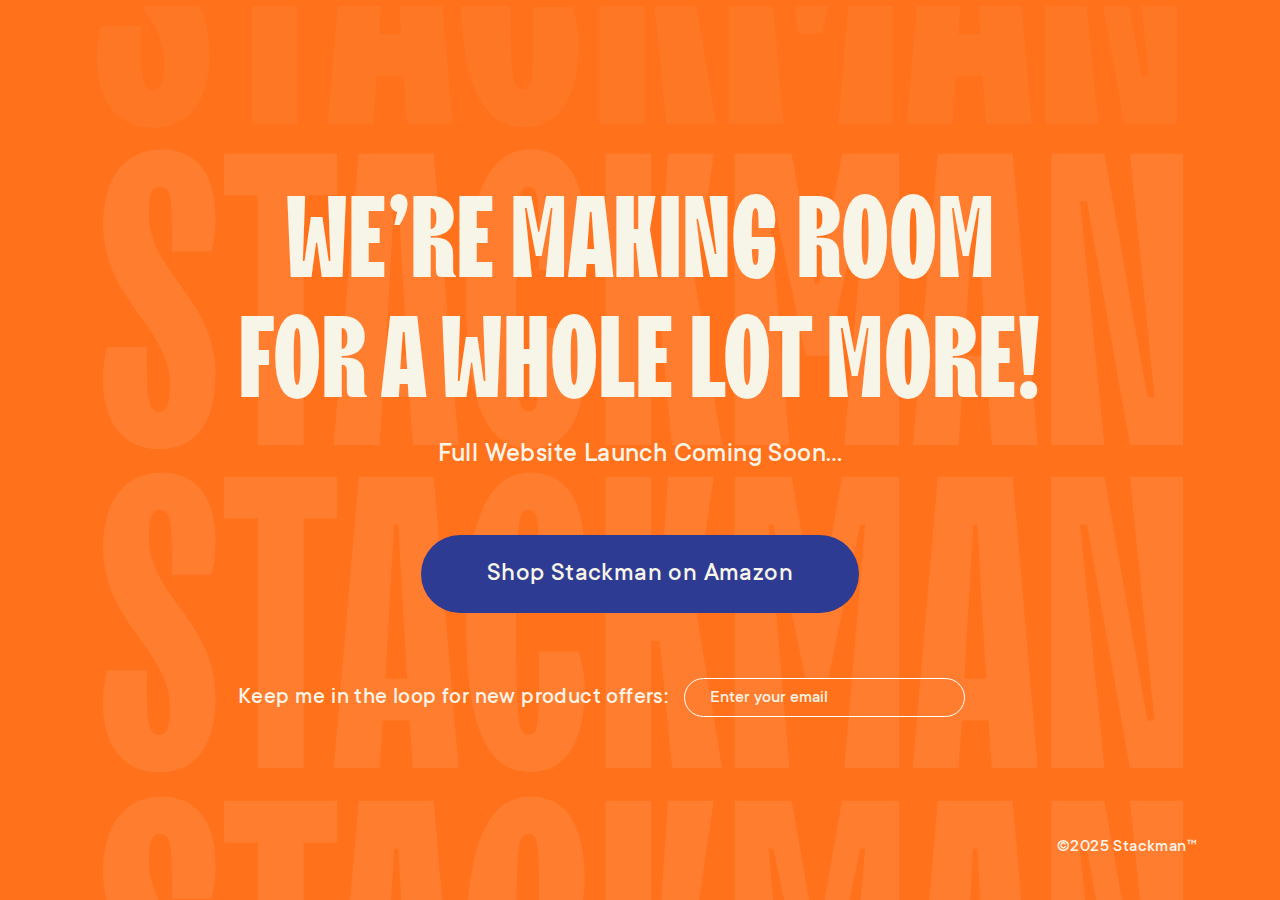
<file: index.html>
<!DOCTYPE html>
<html lang="en">

<head>
    <meta charset="UTF-8">
    <meta name="viewport" content="width=device-width, initial-scale=1.0">
    <link rel="stylesheet" href="./Assets/CSS/style.css">
    <title>Coming Soon - Stackman</title>
</head>

<body>
    <section class="stackman-section">
        <div class="MainContainer">
            <div class="MainDiv">
                <h1>We’re making<br class="break"> room <br>for a <br class="break"> whole lot more!</h1>
                <h4>
                Full Website Launch Coming Soon…
             </h4>
                <div style="text-align:center;">
                    <a href="https://www.amazon.com/stores/page/D402DBB2-6D14-44AD-9575-75A0CC290C40?ingress=6&visitId=6cf4bf6a-2f6d-49f9-a7e8-7f9e1c6e2d57" class="AmazoneButton  ">Shop Stackman on Amazon</a></div>
                <div class="formSection">
                    <div class="paraDescrpitoin">
                        <h6>
                        Keep me in the loop for new product offers:
                    </h6>
                    </div>
                    <div class="inputFiled">
                        <input type="email" class="email-input" placeholder="Enter your email">
                    </div>
                </div>
            </div>
        </div>
        <div class="CopyRight
        ">
            <h6>©2025 Stackman™</h6>
        </div>
    </section>

</body>

</html>
</file>
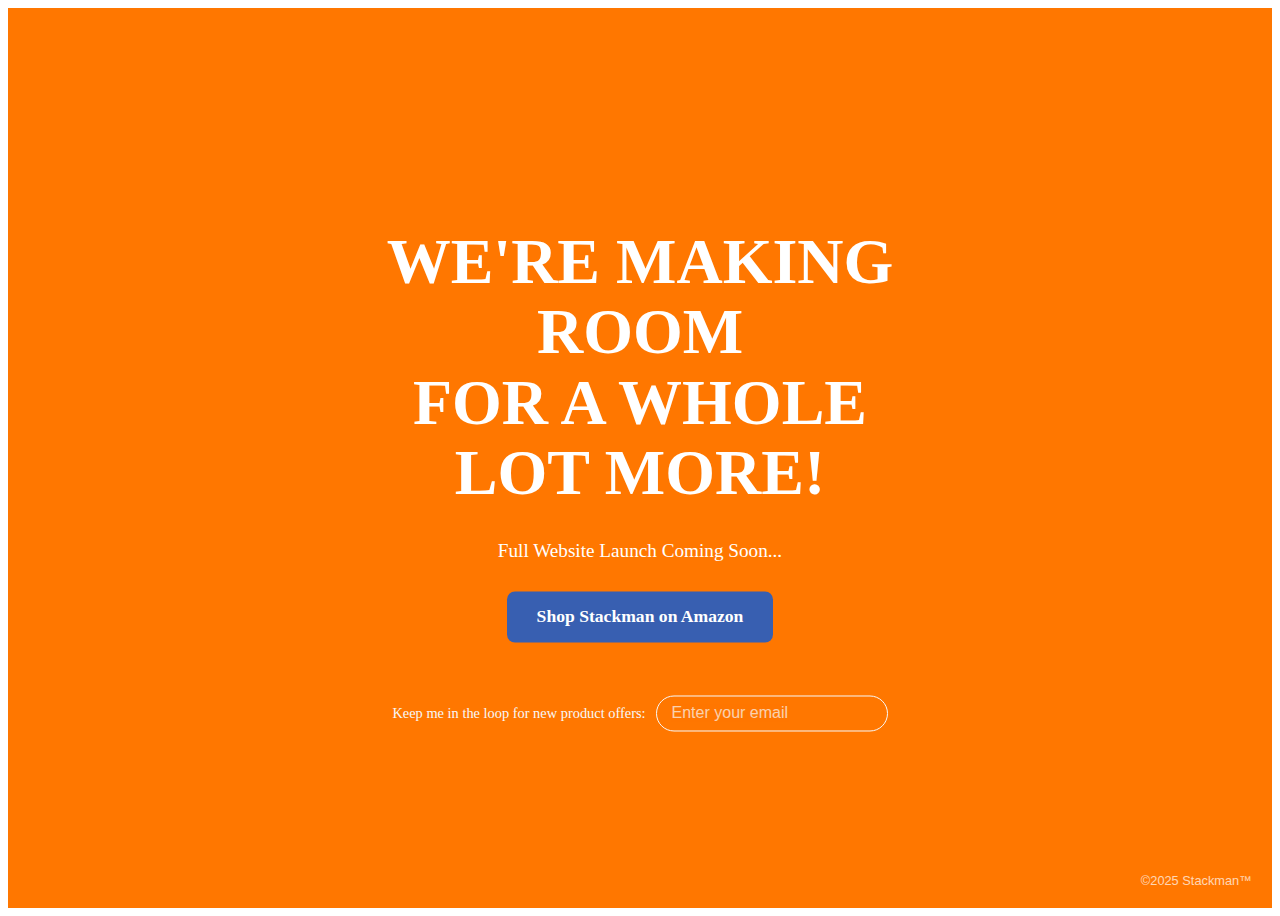
<file: index2.html>
<!DOCTYPE html>
<html lang="en">
<head>
    <meta charset="UTF-8">
    <meta name="viewport" content="width=device-width, initial-scale=1.0">
    <title>Document</title>
    <style>
        /* --- Color Variables --- */
:root {
    /* Background colors from previous examples */
    --main-orange: #FF7700;
    --text-overlay-color: rgba(255, 119, 0, 0.4);
    
    /* Content colors */
    --main-text-color: #FFFFFF;
    --button-bg-color: #385FB1; /* Blue from the image */
    --button-text-color: #FFFFFF;
    --link-text-color: #F8F8F8;
    --copyright-color: #FFFFFF;
    --form-border-color: #F8F8F8;
}

/* Base Style for the Entire Page */
.stackman-page {
    /* Set up the container */
    position: relative; /* CRITICAL for positioning the copyright footer */
    min-height: 100vh; /* Takes up at least the full screen height */
    width: 100%;
      
    /* Background Styling (Using the previous "STACKMAN" text pattern) */
    background-color: var(--main-orange); 
    overflow: hidden; /* Contains the absolute background text */
    
    /* Background Pattern - Use multiple absolute elements OR a background image technique here. 
       For simplicity, we are setting up the structure that was defined in the previous interaction 
       where the "STACKMAN" text was placed behind this section. */
}

/* 1. Central Content Box Styling */
.content-box {
    /* Center the box content both horizontally and vertically */
    display: flex;
    flex-direction: column;
    align-items: center;
    text-align: center;
    
    /* Positioning the box in the middle of the screen */
    position: absolute;
    top: 50%;
    left: 50%;
    transform: translate(-50%, -50%);
    
    /* Max width to keep the lines short like in the image */
    max-width: 700px;
    padding: 20px;
}

.main-title {
    color: var(--main-text-color);
    font-size: clamp(2.5em, 5vw, 4em); /* Responsive font size */
    font-weight: 900;
    line-height: 1.1;
    margin-bottom: 0.2em;
}

.subtitle {
    color: var(--main-text-color);
    font-size: 1.2em;
    font-weight: 300;
    margin-bottom: 1.5em;
}

/* --- CTA Button --- */
.cta-button {
    text-decoration: none;
    background-color: var(--button-bg-color);
    color: var(--button-text-color);
    padding: 15px 30px;
    border-radius: 8px;
    font-size: 1.1em;
    font-weight: 700;
    margin-bottom: 3em;
    transition: background-color 0.3s;
}

/* --- Email Form Styling --- */
.email-form {
    display: flex;
    flex-direction: row;
    align-items: center;
    gap: 10px; /* Space between label and input */
    max-width: 100%;
}

.form-label {
    color: var(--link-text-color);
    font-size: 0.9em;
    white-space: nowrap; /* Keeps the text on one line */
}

.email-input {
    /* Match the style from the previous image: orange background, white border */
    background-color: transparent;
    border: 1px solid var(--form-border-color);
    border-radius: 20px; /* Fully rounded corners */
    color: var(--form-border-color);
    padding: 8px 15px;
    font-size: 1em;
    width: 200px; /* Fixed width for the input box */
}
.email-input::placeholder {
    color: var(--form-border-color);
    opacity: 0.7;
}


/* 2. Copyright Notice Styling (Bottom Right) */
.copyright {
    position: absolute; /* CRITICAL: Positioning it relative to the .stackman-page */
    right: 20px;      /* Distance from the right edge */
    bottom: 20px;     /* Distance from the bottom edge */
    color: var(--copyright-color);
    font-size: 0.8em;
    opacity: 0.7;
    font-family: sans-serif;
}
        </style>
</head>
<body>
    <section class="stackman-page">
    <div class="content-box">
        <h1 class="main-title">WE'RE MAKING ROOM<br>FOR A WHOLE LOT MORE!</h1>
        <p class="subtitle">Full Website Launch Coming Soon...</p>

        <a href="#" class="cta-button">Shop Stackman on Amazon</a>

        <form class="email-form">
            <span class="form-label">Keep me in the loop for new product offers:</span>
            <input type="email" class="email-input" placeholder="Enter your email">
        </form>
    </div>

    <footer class="copyright">
        ©2025 Stackman™
    </footer>
</section>
</body>
</html>
</file>
<file: Assets/CSS/style.css>
/* --- Color Variables based on the image --- */
:root {
	/* Sampled from the image: The main background color */
	--main-orange: #FF711B;
	/* The text color, which is a slightly desaturated version of the main color */
	--text-overlay-color: #FF711B;
}

@font-face {
	font-family: Trailers;
	src: url(../Fonts/TT\ Trailers\ Bold.woff);
}

@font-face {
	font-family: TTCommons-Medium;
	src: url(../Fonts/TTCommons-Medium.woff);
}

@font-face {
	font-family: TTCommons-Black;
	src: url(../Fonts/TT-Trailers-Trial-Black-BF66b4e58462094.woff);
}

body {
	background-color: var(--main-orange);
	margin: 0;

}

h1 {
	font-family: Trailers;
	font-family: TTCommons-Black !important;
	font-size: 115px;
	font-weight: 700;
	color: #F7F4E8;
	text-transform: uppercase;
	line-height: 120px;
	text-align: center;
	margin: 0;
}

h4 {
	font-family: TTCommons-Medium;
	font-size: 24px;
	font-weight: 500;
	padding: 0 0 56px;
	color: #F7F4E8;
	letter-spacing: 0.4px;
	margin: 0;
	text-align: center;
	/* line-height: 120px;
    text-align: center;
    margin: 0; */
}

h6 {
	font-size: 20px;
	font-weight: 500;
	font-family: TTCommons-Medium;
	color: #F7F4E8;
	letter-spacing: 0.4px;
}

.CopyRight h6 {
	font-size: 18px;
	font-weight: 500;
	font-family: TTCommons-Medium;
	color: #F7F4E8;
	letter-spacing: 0.4px;
}

.AmazoneButton {
	font-family: TTCommons-Medium;
	font-size: 27px;
	text-decoration: none;
	color: #F7F4E8;
	background-color: #2E3B92;
	padding: 16px 98px;
	border-radius: 50px;
	padding-top: 18px;
	letter-spacing: 0.4px;
	cursor: pointer;
	perspective: 1000px;
	/* Essential for 3D transforms */
	transform: translateY(4px);
	transition: transform 0.3s ease-in-out;
	/* Smooth animation */
	display: inline-block;
}

.AmazoneButton:hover {
	transform: translateY(-4px);

}

.stackman-section {

	/* 1. Container Setup */
	width: 100%;
	height: 100vh;
	/* Takes up full screen height */

	position: relative;

	/* 2. Flexbox for Tiling */

	background-image: url(../Images/Layer\ 1.png);
	background-repeat: no-repeat;

	background-repeat: no-repeat;
	background-size: 78% 148%;
	background-position: center;
}

/* .stackman-section::-webkit-scrollbar {
    display: none;   /* Safari + Chrome */

.MainContainer {
	display: flex;
	justify-content: center;
	flex-direction: column;
	align-items: center;
	height: 100vh;
}

.stackman-section .MainDiv .formSection {

	display: flex;
	justify-content: center;
	align-items: center;
	gap: 16px;
	margin-top: 19px;
}

.stackman-section .MainDiv .formSection .inputFiled .email-input {
	background: transparent !important;
	border: 1.13px solid #fff;
	border-radius: 50px;
	padding: 5px 15px;
	padding-top: 8px;
	width: 100%;
}

.break {
	display: none;
}

.email-input::placeholder {

	font-family: TTCommons-Medium;
	font-size: 18px;

	color: #F7F4E8;
}

.email-input:focus {

	outline: none;
}

.CopyRight {
	position: absolute;
	right: 23px;
	bottom: 0;
	color: var(--copyright-color);
	font-size: 0.8em;
	/* opacity: 0.7; */
	font-family: sans-serif;
}


@media screen and (max-width: 1700px) {
	.stackman-section {

		background-size: auto;
	}
}

@media (max-width: 1440px) {
	.stackman-section {
		background-position: center -64px;
		background-size: 78% 165%;
	}

	h4 {
		padding: 0 0 100px;

	}
}

@media screen and (max-width: 1440px) and (max-height: 1185px) {
	.stackman-section {
		background-size: auto;
		background-position: center 6px;
	}

	h4 {
		padding: 56px 0 18px;
		font-size: 34px;
	}

	.AmazoneButton {
		padding: 24px 102px;
	}

	.stackman-section .MainDiv .formSection {
		display: block;
	}

	.AmazoneButton {
		padding-top: 26px;
	}

	.stackman-section .MainDiv .formSection .inputFiled .email-input {

		padding: 8px 26px;
		max-width: 26%;
		display: flex;
		justify-content: center;
		align-items: center;
		margin: 0 auto;
	}

	.paraDescrpitoin h6 {
		text-align: center;
		margin: 113px 0 28px;
		font-size: 24px;
	}

	.CopyRight {

		right: 83px;

	}
}

@media screen and (max-width: 1440px) and (max-height: 996px) {
	h4 {
		padding: 16px 0 60px;
		font-size: 28px !important;
	}

	.AmazoneButton {
		padding: 23px 66px;
		padding-top: 24px;

	}

	.stackman-section .MainDiv .formSection {
		display: flex;
		justify-content: start;
		align-items: center;
		gap: 16px;
		margin-top: 69px;
	}

	.paraDescrpitoin h6 {
		margin: 0;
	}

	.stackman-section .MainDiv .formSection .inputFiled .email-input {
		padding: 11px 25px;
		max-width: 100%;
	}
}

@media (max-width: 767px) {
	h1 {
		line-height: 56px;
		font-size: 56px !important;
		letter-spacing: 1px;
		color: #fff !important;
	}

	h1 br {
		display: none;
	}

	h1 .break {
		display: block;
	}

	h4 {
		padding-top: 14px;
		line-height: 21px;
		max-width: 65%;
		font-size: 18px !important;
		margin: 0 auto;
		padding-bottom: 20px;
	}

	.AmazoneButton {
		padding: 9px 25px;
		padding-top: 11px;
		font-size: 17px !important;
	}

	.stackman-section .MainDiv .formSection {
		display: block;
	}

	.formSection .paraDescrpitoin h6 {
		max-width: 60%;
		text-align: center;
		margin: 0 auto;
		font-size: 14px;
		padding: 40px 0 14px;
	}

	.inputFiled {
		text-align: center;
	}

	.CopyRight {

		right: 50%;
		bottom: 70px;
		transform: translateX(50%);
	}

	.stackman-section {
		overflow: hidden;
		-webkit-overflow-scrolling: touch;
		background-size: cover;
		/* background-image: url(../Images/Stackman\ Page\ -\ Mobile.png); */
		background-image: url("../Images/image\ 1.png");
		height: 100vh;
	}

	.MainContainer {
		height: auto;
		margin-top: 90px;
	}

	.stackman-section .MainDiv .formSection .inputFiled .email-input {
		padding: 9px 22px;
		text-align: center;
	}

	.stackman-section .MainDiv .formSection .inputFiled .email-input {
		width: auto;
	}

	.email-input::placeholder {
		font-size: 15px !important;
	}

	.CopyRight h6 {
		font-size: 12px !important;
	}

	body {
		overflow: hidden !important;
	}
}

@media not all and (min-resolution: 0.001dpcm) {
	@supports (-webkit-overflow-scrolling: touch) {
		@media (max-width: 480px) {
			.stackman-section {
				overflow: hidden !important;
			}
		}
	}
}
</file>
